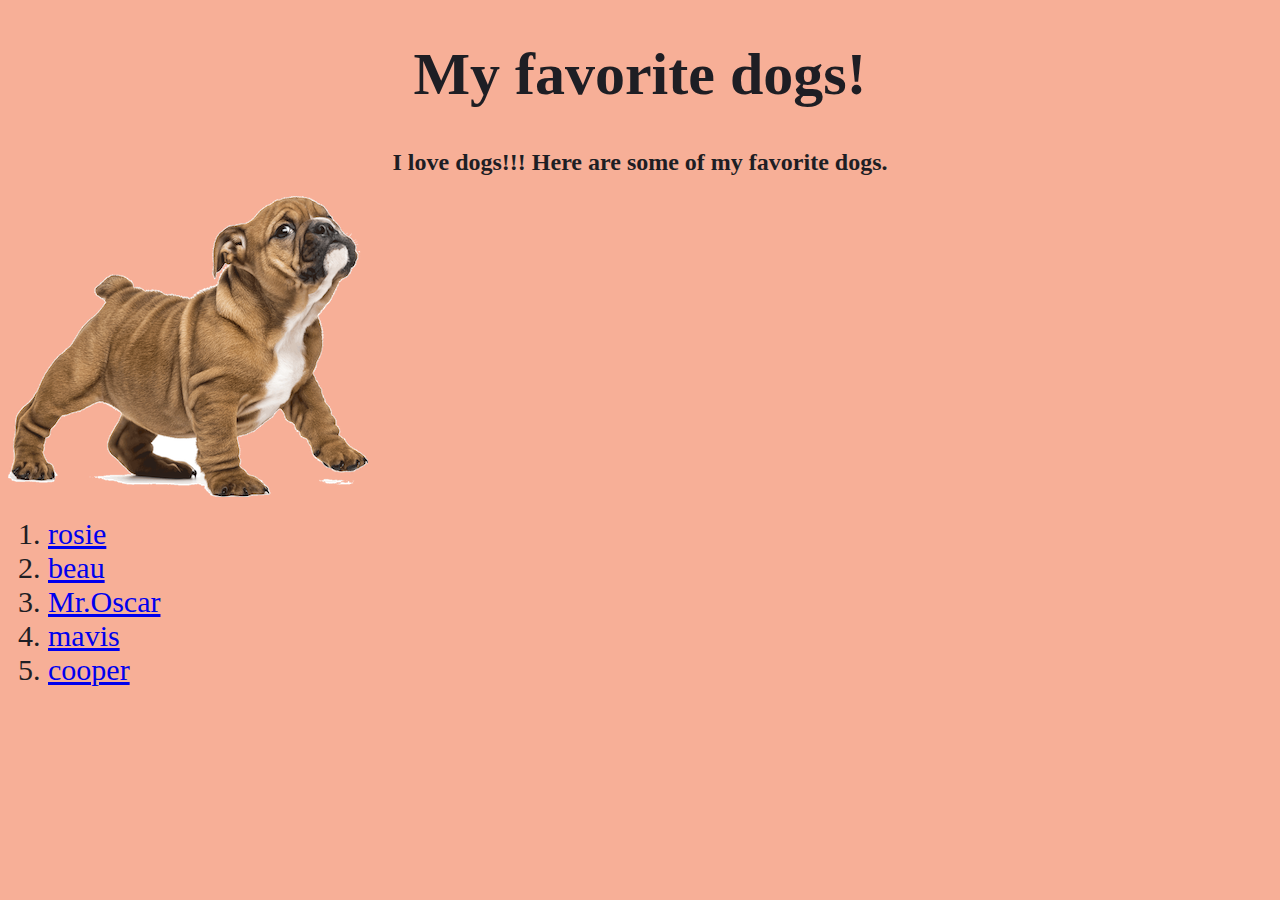
<file: index.html>
<!doctype html> 
	<html>
	<head>
		<title> My favorite dogs </title>
		<link href="style.css" type="text/css" rel="stylesheet" />
	</head>
	<body>
		<center><h1>My favorite dogs!</h1></center>
		<center><h2> I love dogs!!! Here are some of my favorite dogs. </h2></center>

		

<img src= "titledog.png" alt="titledog" />


		<ol>
			<li> <a href="rosie.html">rosie</a></li>
			<li>  <a href="beau.html">beau </a></li>
			<li> <a href="mrOscar.html">Mr.Oscar </a></li>
			<li> <a href="mavis.html">mavis </a></li>
			<li> <a href="cooper.html">cooper </a></li>
			<ol>



			</body>
			</html>
</file>
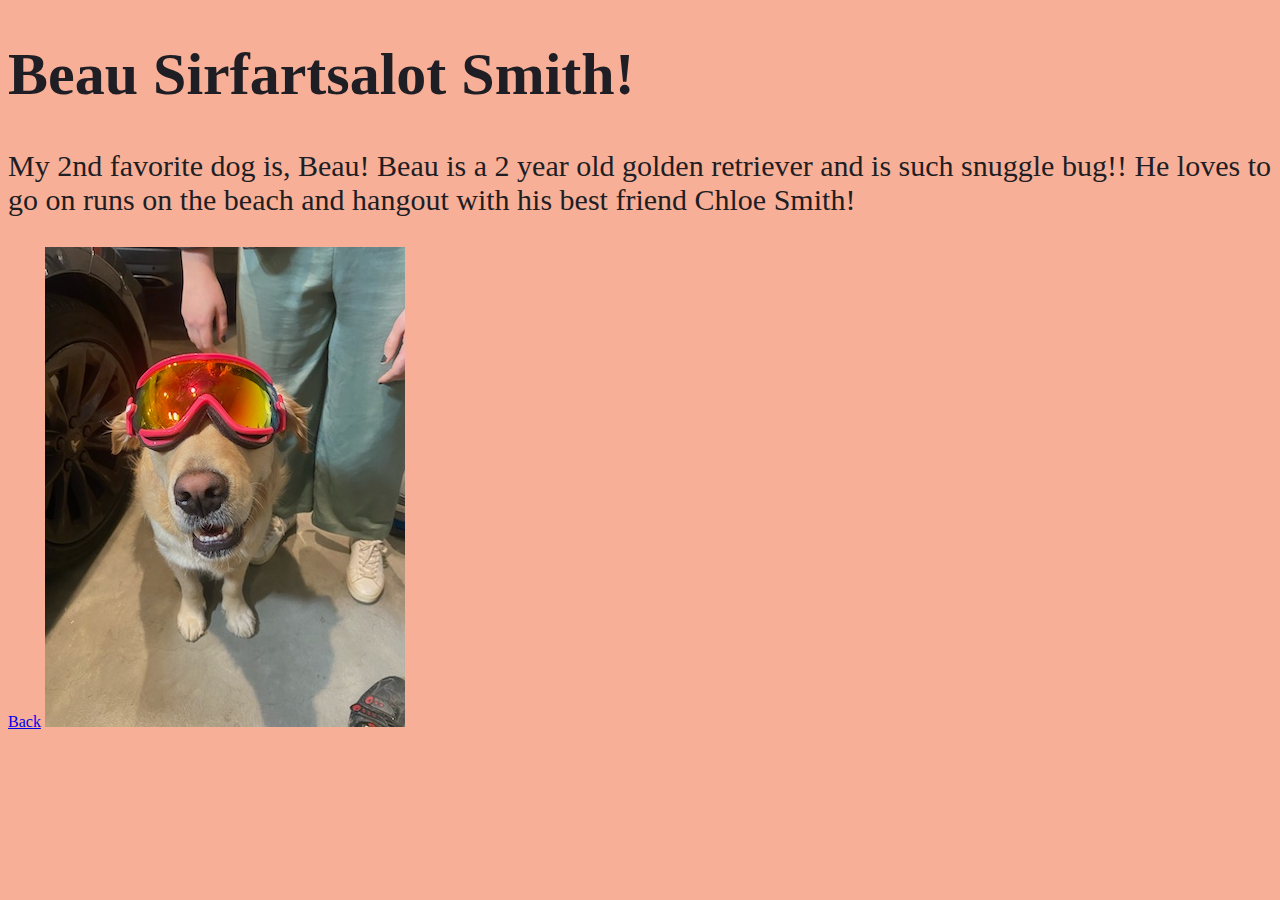
<file: beau.html>
<!doctype html>
    <html>

    <head> 
        <title> #2 favorite dog!! </title>
        <link href="style.css" type="text/css" rel="stylesheet" />
    </head> 

    <body> 
       <h1> Beau Sirfartsalot Smith!</h1>

       <p> My 2nd favorite dog is, Beau! Beau is a 2 year old golden retriever and is such snuggle bug!! He loves to go on runs on the beach and hangout with his best friend Chloe Smith! </p>
<a href="index.html">Back</a>

<img src= "beau1.jpeg" alt="Beau" />

       </html>
</file>
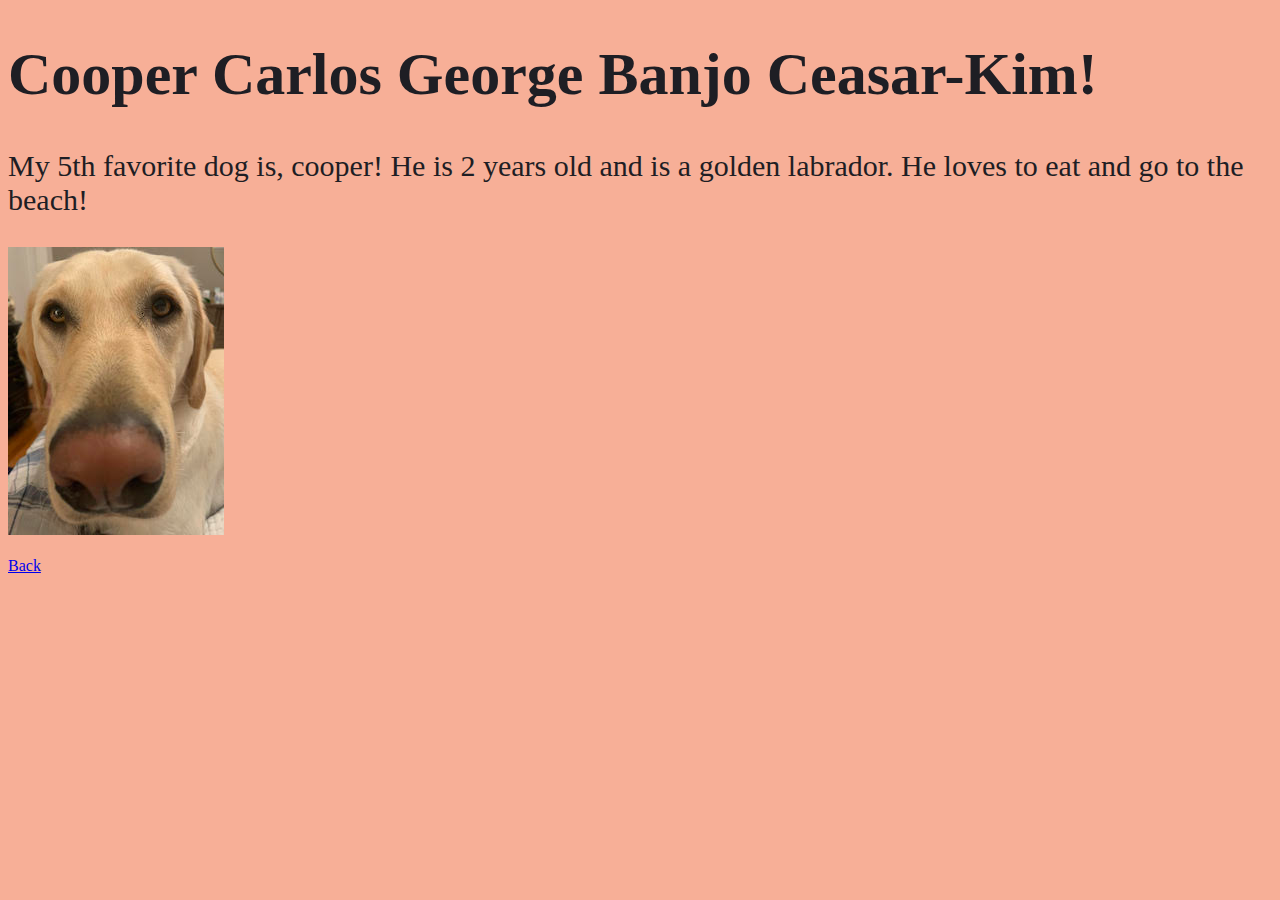
<file: cooper.html>
<!doctype html>
<html>

<head> 
    <title> #5 favorite dog!! </title>
    <link href="style.css" type="text/css" rel="stylesheet" />
</head> 

<body> 
     <h1> Cooper Carlos George Banjo Ceasar-Kim!</h1>

     <p> My 5th favorite dog is, cooper! He is 2 years old and is a golden labrador. He loves to eat and go to the beach! </p>

<img src= "coopy.jpg" alt="cooper" />
<br>
<br>

<a href="index.html">Back</a>
</html>
</file>
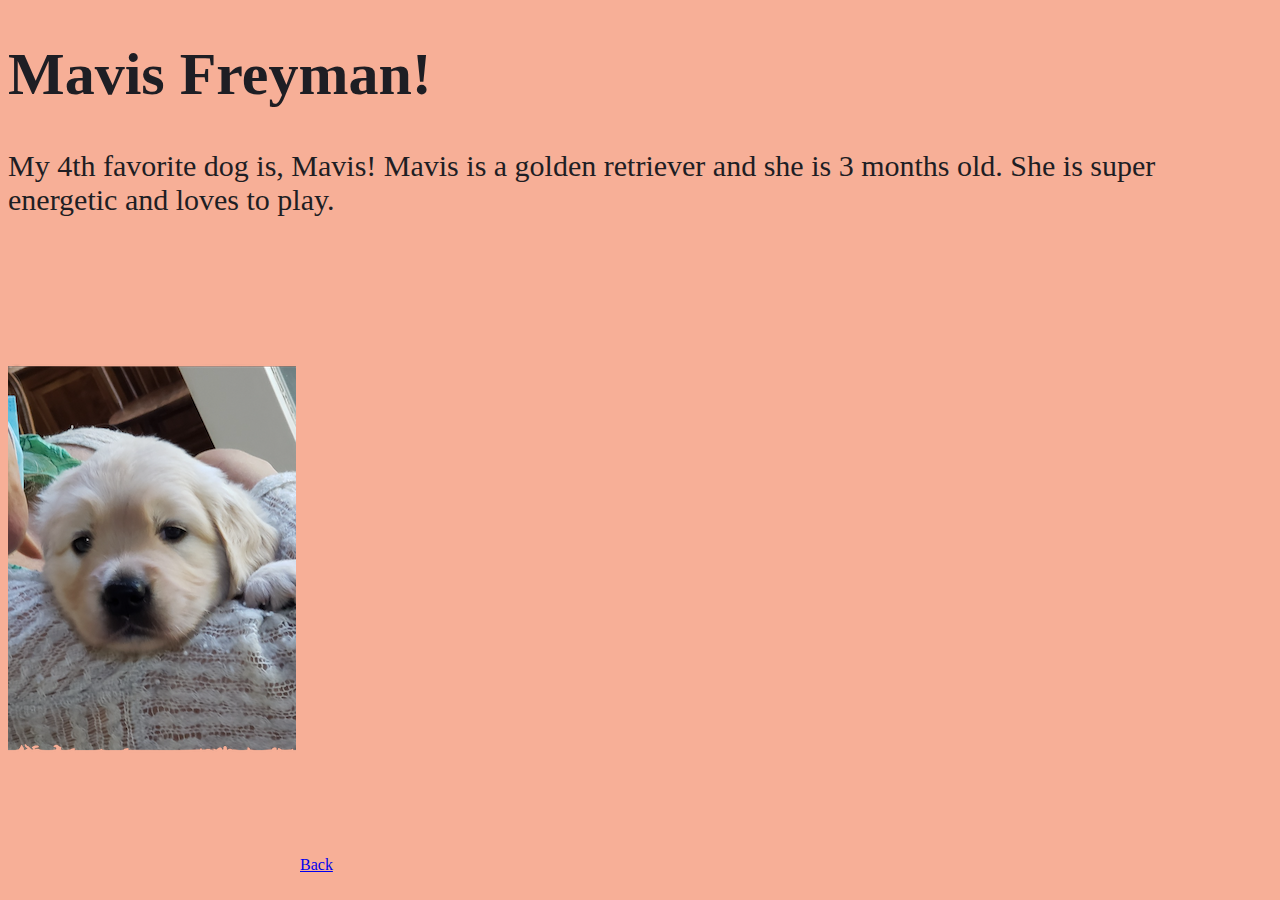
<file: mavis.html>
<!doctype html>
    <html>

    <head> 
        <title> #4 favorite dog!! </title>
        <link href="style.css" type="text/css" rel="stylesheet" />
    </head> 

    <body> 
       <h1> Mavis Freyman!</h1>

       <p> My 4th favorite dog is, Mavis! Mavis is a golden retriever and she is 3 months old. She is super energetic and loves to play.    </p>

       <img src= "mavis.png" alt="mavis" />

<a href="index.html">Back</a>
       </html>
</file>
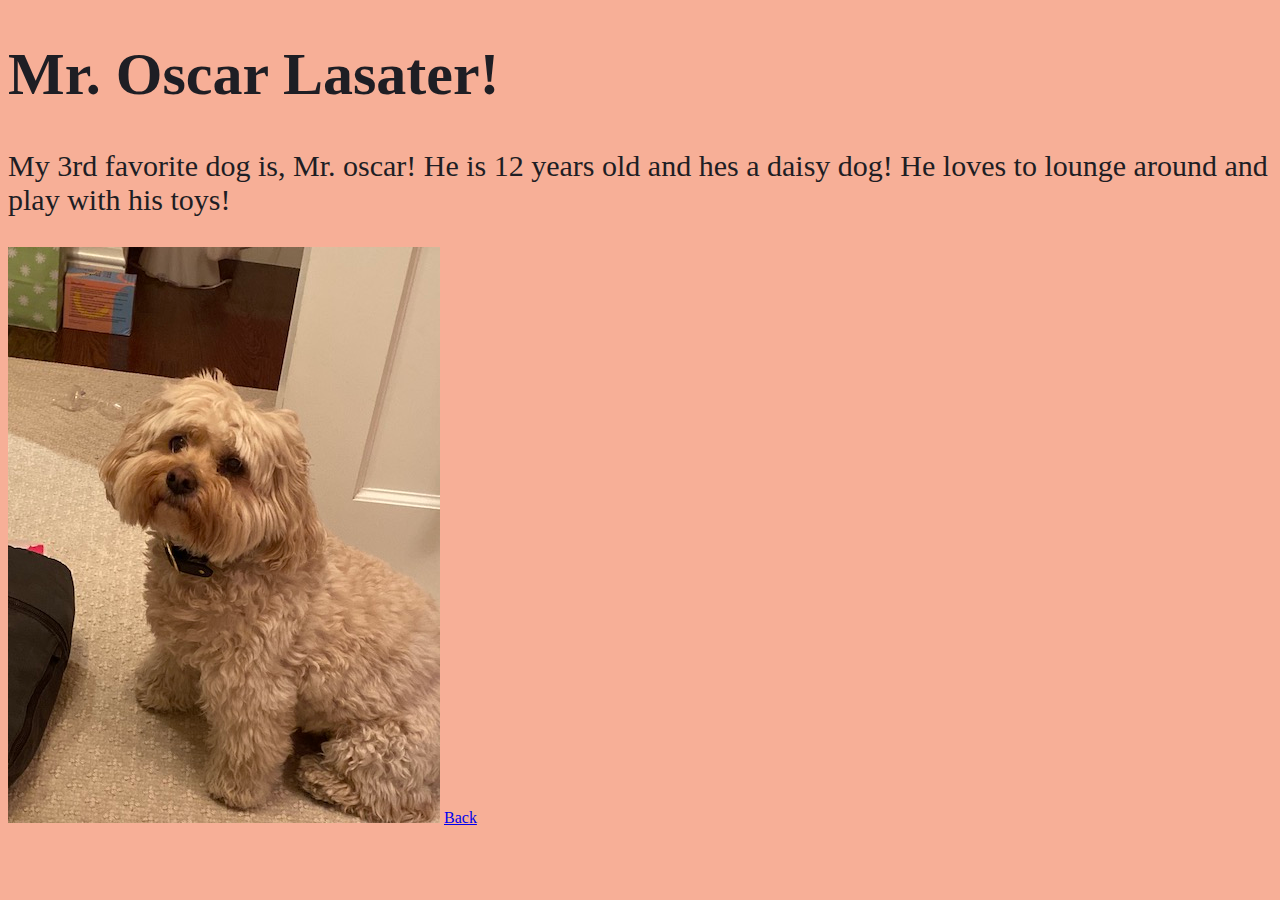
<file: mrOscar.html>
<!doctype html>
    <html>

    <head> 
        <title> #3 favorite dog!! </title>
        <link href="style.css" type="text/css" rel="stylesheet" />
    </head> 

    <body> 
     <h1> Mr. Oscar Lasater!</h1>

     <p> My 3rd favorite dog is, Mr. oscar! He is 12 years old and hes a daisy dog! He loves to lounge around and play with his toys! </p>

<img src= "mrOscar.jpg" alt="mrOscar" />

<a href="index.html">Back</a>
     </html>
</file>
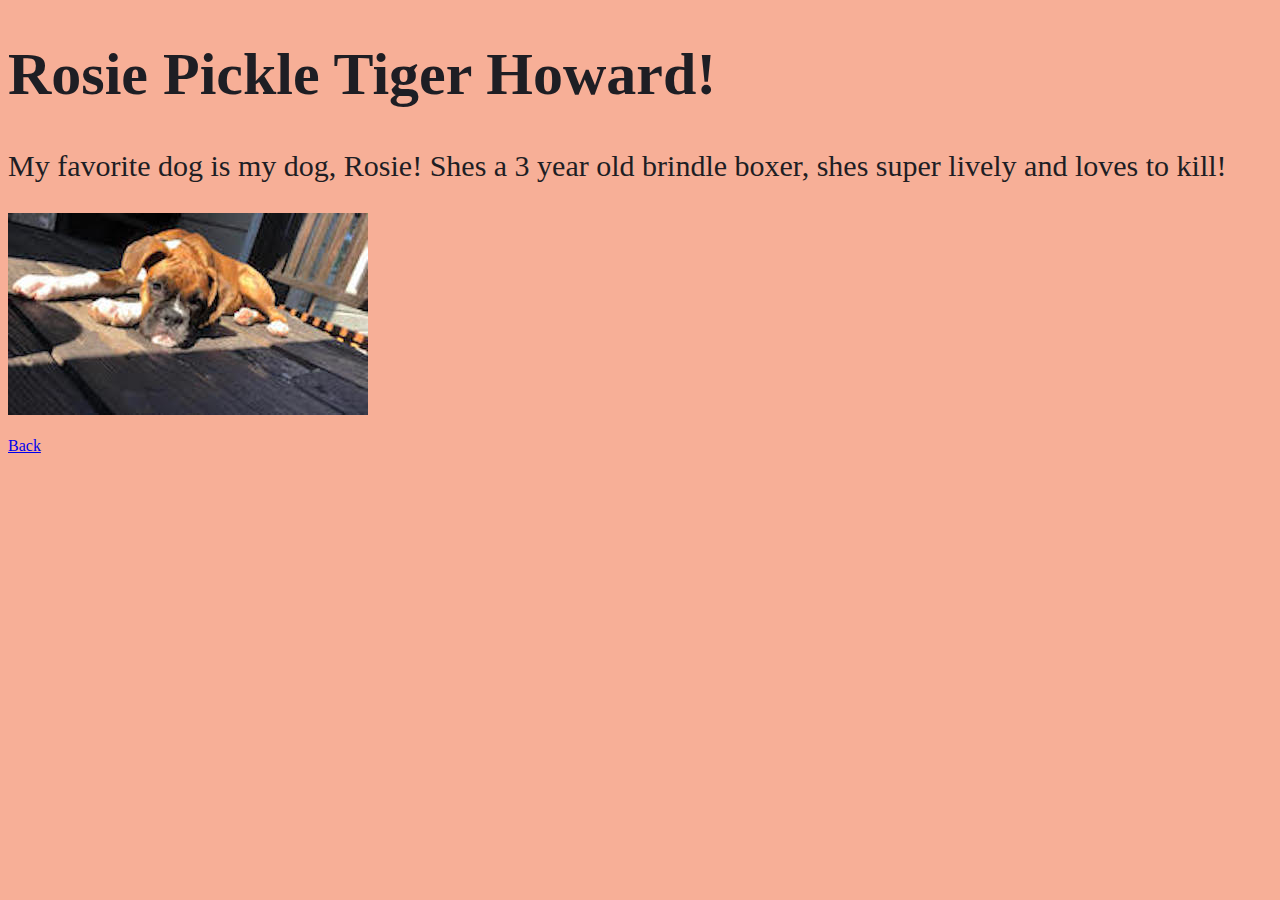
<file: rosie.html>
<!doctype html>
	<html>

	<head> 
		<title> #1 favorite dog!! </title>
		<link href="style.css" type="text/css" rel="stylesheet" />
	</head> 

	<body> 
		<h1>Rosie Pickle Tiger Howard!</h1>

		<p> My favorite dog is my dog, Rosie! Shes a 3 year old brindle boxer, shes super lively and loves to kill! </p>
    
<img src= "rosita.jpg" alt="Rosie" />
<br>
<br>
<a href="index.html">Back</a>

</body>
		</html>
</file>
<file: style.css>
body {
background-color: #F7AF97;

color: #1E1E24;


}


p {
	font-size: 30px;
}






h1 {

	font-size: 60px;
}

li {

	font-size: 30px;

}
a:li {
	color: #778472;
	
}

a:visited {
	color: #778472;
	
}
</file>
